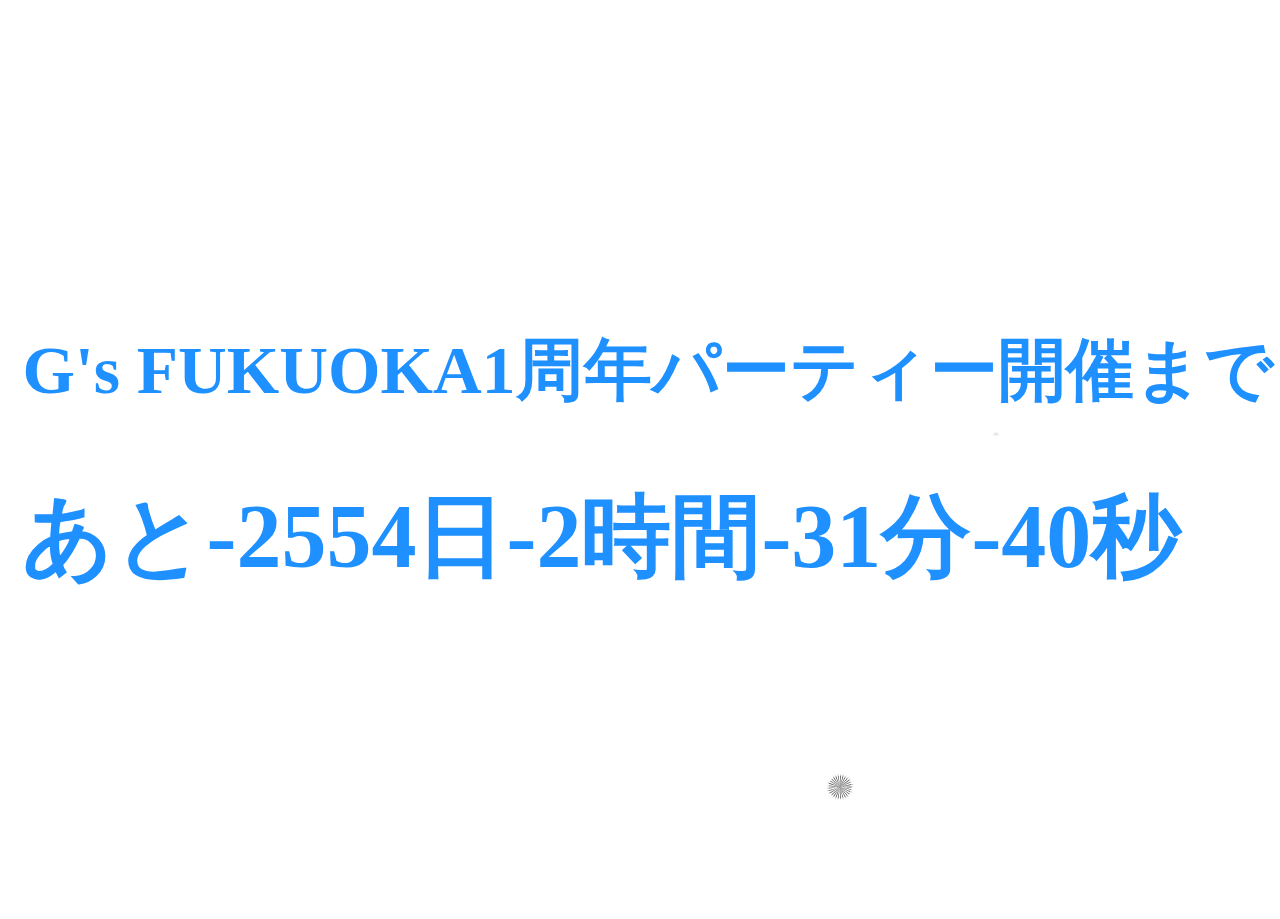
<file: kadai02.html>
<!DOCTYPE html>
<html lang="ja">
  <head>
    <meta charset="UTF-8" />
    <meta name="viewport" content="width=device-width, initial-scale=1.0" />
    <meta http-equiv="X-UA-Compatible" content="ie=edge" />
    <title>ANNIVERSARY countdown！！</title>
    <link rel="stylesheet" href="style.css" />
    <!-- <script src="js/p5.min.js"></script>
    <script src="sketch.js"></script> -->
  </head>

  <body>
    <div class="main-wrapper">
      <script src="js/p5.min.js"></script>
      <script src="sketch.js"></script>
      <div id="canvas"></div>
      <div style="position: absolute;">
        <!-- <div style="top: 1500px; position: absolute;"> -->
        <h2>G's FUKUOKA1周年パーティー開催まで</h2>
        <!-- </div>
      <div> -->
        <h1 id="timer">
          あと<span id="day"></span>日<span id="hour"></span>時間<span
            id="min"
          ></span
          >分<span id="sec"></span>秒
        </h1>
      </div>
    </div>
    <script>
      // ここにjavascriptの処理を記述しよう！
      // const date = new Date("2019/07/28");
      // date.setMonth(date.getMonth() - 1);
      // date.setDate(date.getDate() + 60);

      var countdown = function(due) {
        var now = new Date();

        var rest = due.getTime() - now.getTime();
        var sec = Math.floor(rest / 1000) % 60;
        var min = Math.floor(rest / 1000 / 60) % 60;
        var hours = Math.floor(rest / 1000 / 60 / 60) % 24;
        var days = Math.floor(rest / 1000 / 60 / 60 / 24);
        var count = [days, hours, min, sec];

        return count;
      };

      var goal = new Date(2019, 6, 28, 13, 0); //なぜか１ヶ月ズレる。

      var recalc = function() {
        var counter = countdown(goal);
        document.getElementById("day").textContent = counter[0];
        document.getElementById("hour").textContent = counter[1];
        document.getElementById("min").textContent = counter[2];
        document.getElementById("sec").textContent = counter[3];
        refresh();
      };

      var refresh = function() {
        setTimeout(recalc, 1000);
      };
      recalc();
    </script>
  </body>
</html>
</file>
<file: style.css>
html,
body {
  width: 100%;
  height: 100%;
}
.timer {
  font-weight: bold;
  font-size: 24px;
  text-align: center;
}
.timer span {
  font-size: 72px;
}
body {
  /* background-color: aqua; */
  /* background-image: url(img/20190711_01.jpg); */
  background-repeat: no-repeat;
  background-position: center center;
  background-attachment: fixed;
  background-size: cover;
}
.main-wrapper {
  display: flex;
  justify-content: center;
  align-items: center;
  flex-direction: column;
  /* margin-top: 235px; */
  background-color: rgba(255, 255, 255, 0.288);
  /* height: 100%;
  width: 100%; */
  font-size: 45px;
  color: dodgerblue;
}
/* h1 {
  font-size: 70px;
  color: goldenrod;
}
h2 {
  color: gold;
  font-size: 70px;
} */
h1,
h2 {
  text-shadow: white 1px 1px 0px, white -1px -1px 0px, white -1px -1px 0px,
    white -1px -1px 0px;
}
</file>
